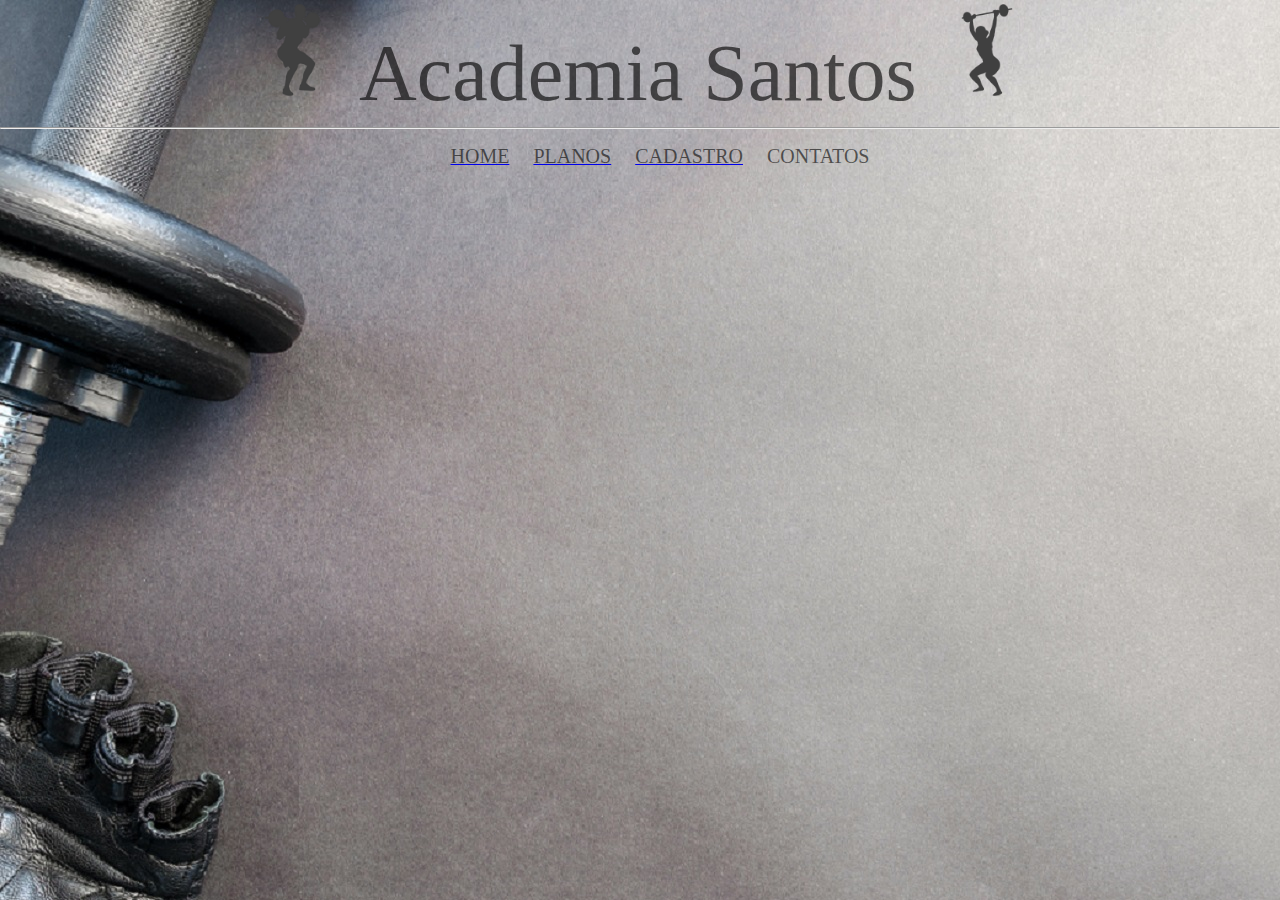
<file: Trabalho-av1/index.html>
<!DOCTYPE html>
<html lang="en">
<head>
    <meta charset="UTF-8">
    <meta name="viewport" content="width=device-width, initial-scale=1.0">
    <link rel="stylesheet" tybe="text/css" href="style.css">
    <title>Academia Raphael</title>
<center><header id="cabecalho">
    <img src="imagem/logo.png" width="100"> Academia Santos <img src="imagem/logo2.png" width="100">
</center>
    <hr>
</header>


</head>
<body background="imagem/fundo2.jpg">
    <nav id="menu">
        <ul>
            <a href="index.html"><li>HOME</li></a>
            <a href="index3.html"><li>PLANOS</li></a>
            <a href="index2.html"><li>CADASTRO</li></a>
            <li>CONTATOS</li>
        </ul>       
    </nav>
    <section class="galeria">
        <img class="foto" src="imagem/foto01.jpg">
        <img class="foto" src="imagem/foto02.jpg">
        <img class="foto" src="imagem/foto03.jpg">
        <img class="foto" src="imagem/foto04.jpg">
        <img class="foto" src="imagem/foto05.jpg">
    </section>
    
  </body>
</html>
</file>
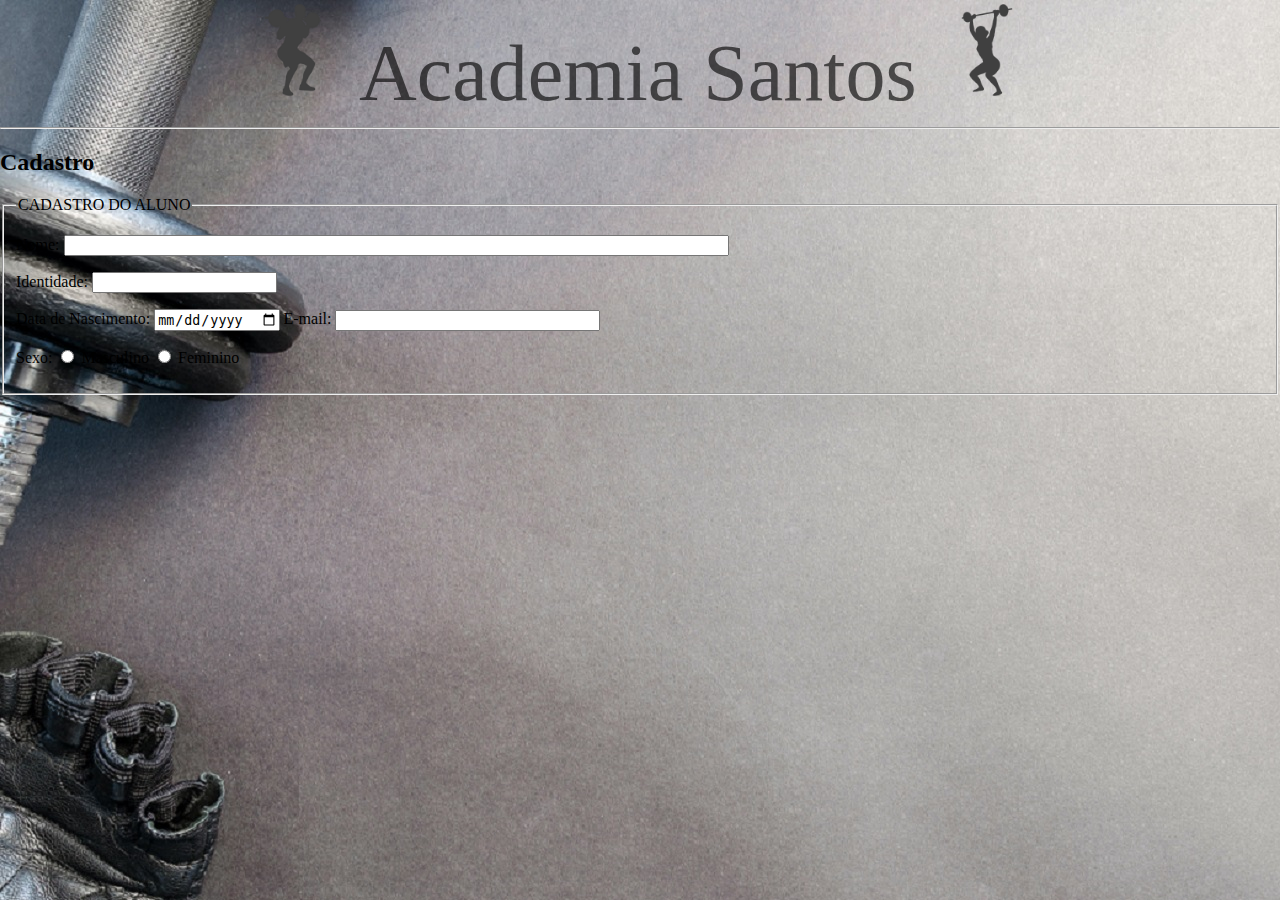
<file: Trabalho-av1/index2.html>
<!DOCTYPE html>
<html lang="en">
<head>
    <meta charset="UTF-8">
    <meta name="viewport" content="width=device-width, initial-scale=1.0">
    <link rel="stylesheet" tybe="text/css" href="style.css">
    <title>Academia Raphael</title>
    <center><header id="cabecalho">
        <img src="imagem/logo.png" width="100"> Academia Santos <img src="imagem/logo2.png" width="100">
    </center>
        <hr>
</head>
<body background="imagem/fundo2.jpg">
    <h2>Cadastro</h2>
    <form method="post" action="raphael.souza@unigranrio.br" color="#ffffff">
        <fieldset>
            <legend>CADASTRO DO ALUNO</legend>
            <P>
                <label for="nome">Nome:</label>
                <input type="text" id="nome" size="80">
            </P>
                <label for="ident">Identidade:</label>
                <input type="number" id="ident">
            <p>
               <label for="data">Data de Nascimento:</label>
               <input type="date" id="data">
            
            <label for="email">E-mail:</label>
            <input type="email" id="email" size="30" maxlength="40">
            <p>
                Sexo:
            <input type="radio" id="masculino" name="sexo" value="M">
            <label for="masculino">Masculino</label>
            <input type="radio" id="feminino" name="sexo" value="F">
            <label for="feminino">Feminino</label>
        </fieldset>

    </form>
</body>
</html>
</file>
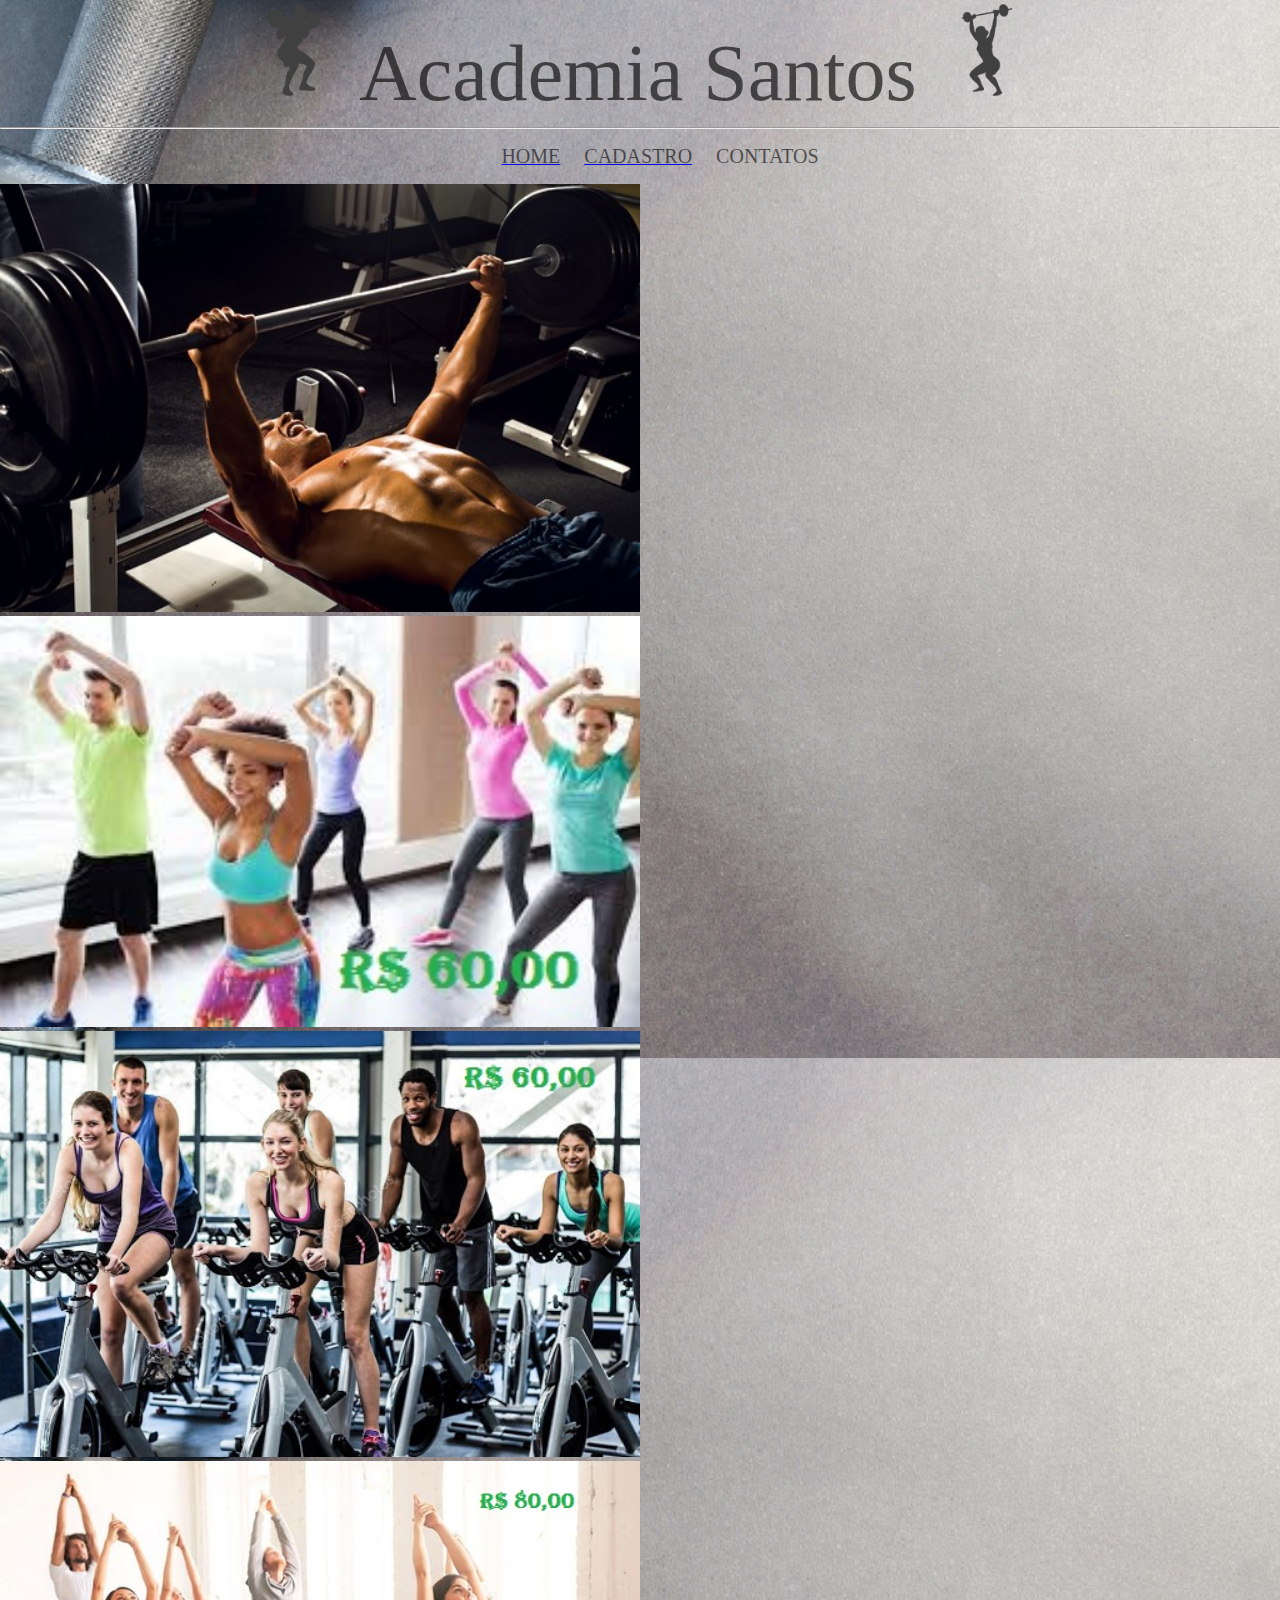
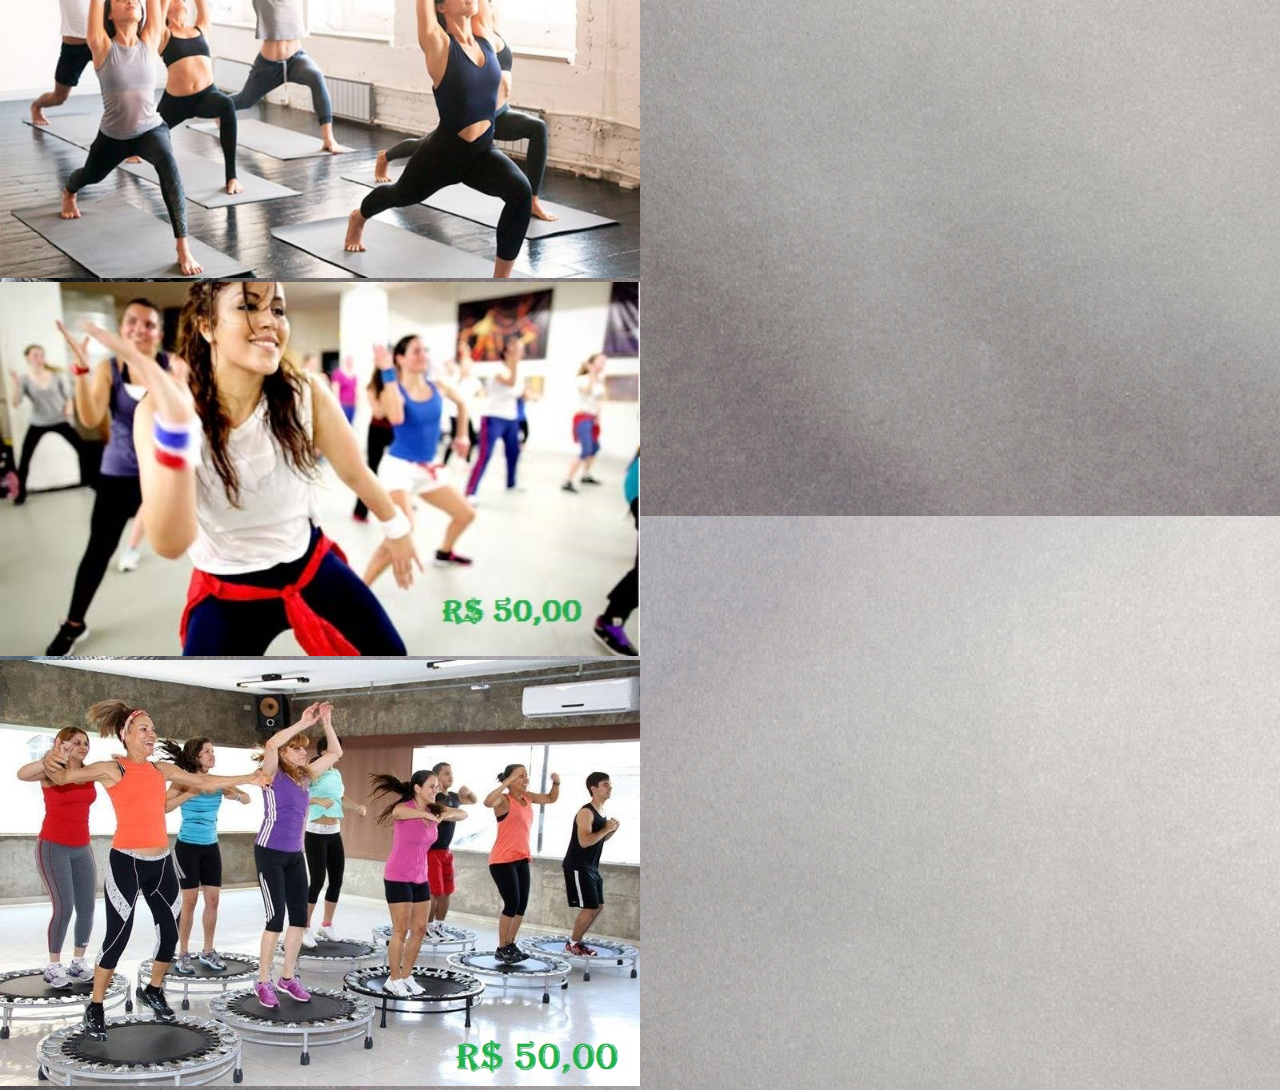
<file: Trabalho-av1/index3.html>
<!DOCTYPE html>
<html lang="en">
<head>
    <meta charset="UTF-8">
    <meta name="viewport" content="width=device-width, initial-scale=1.0">
    <link rel="stylesheet" tybe="text/css" href="style.css">
    <title>Academia Raphael</title>
    <center><header id="cabecalho">
        <img src="imagem/logo.png" width="100"> Academia Santos <img src="imagem/logo2.png" width="100">
    </center>
        <hr>
<body background="imagem/fundo2.jpg">
    <nav id="menu">
        <ul>
            <a href="index.html"><li>HOME</li></a>
            <a href="index2.html"><li>CADASTRO</li></a>
                        <li>CONTATOS</li>
        </ul>       
    </nav>

    <div class="row">
        <div class="coluna">
          <img src="imagem/musculacao.jpg" alt="descrição da imagem" style="width:50%">
          
        </div>
        <div class="coluna">
            <img src="imagem/dança.jpg" alt="descrição da imagem" style="width:50%"> 
            
        </div>
        <div class="coluna">
            <img src="imagem/spinning.jpg" alt="descrição da imagem" style="width:50%">
        </div>
        <div class="coluna">
            <img src="imagem/yoga.jpg" alt="descrição da imagem" style="width:50%">
        </div>
        <div class="coluna">
            <img src="imagem/zumba.jpg" alt="descrição da imagem" style="width:50%">
        </div>
        <div class="coluna">
            <img src="imagem/jump.jpg" alt="descrição da imagem" style="width:50%">
        </div>
    </div>
</body>
</html>
</file>
<file: Trabalho-av1/style.css>
html, body {
    margin: 0px;
    padding: 0px;
}
h1{
    font-family: 'algerian';
    color: rgba(12, 12, 12, 0.753);
    
}

header#cabecalho {
    font-family: 'algerian';
    font-size: 80px;
   color: rgba(0, 0, 0, 0.63);
}

nav#menu ul{
    list-style: none;
    text-align: center;
    
}
nav#menu li {
    font-family: 'algerian';
    color: rgba(10, 10, 10, 0.63);
    font-size: 20px;
    display: inline;
    margin: 10px; 
}
nav#menu li: :hover {
    background-color: seashell
}
.galeria {
    margin: 50px auto;
    width: 700px;
    height: 350px;
    position: relative; left: 120px;
    overflow: hidden;
}
.foto{
    position: absolute;
    opacity: 0;
    animation-name: animacao;
    animation-duration: 20s;
    animation-iteration-count: infinite;
}
@keyframes animacao {
    25%{
        opacity: 1;
        transition:scale(1.1,1.1);
    }
    50%{
        opacity: 0;
    }
}
.foto:nth-child(1){

}
.foto:nth-child(2){
     animation-delay: 4s;
}
.foto:nth-child(3){
    animation-delay: 9s;
}
.foto:nth-child(4){
    animation-delay: 14s;
}
.foto:nth-child(5){
    animation-delay: 19s;
}
</file>
